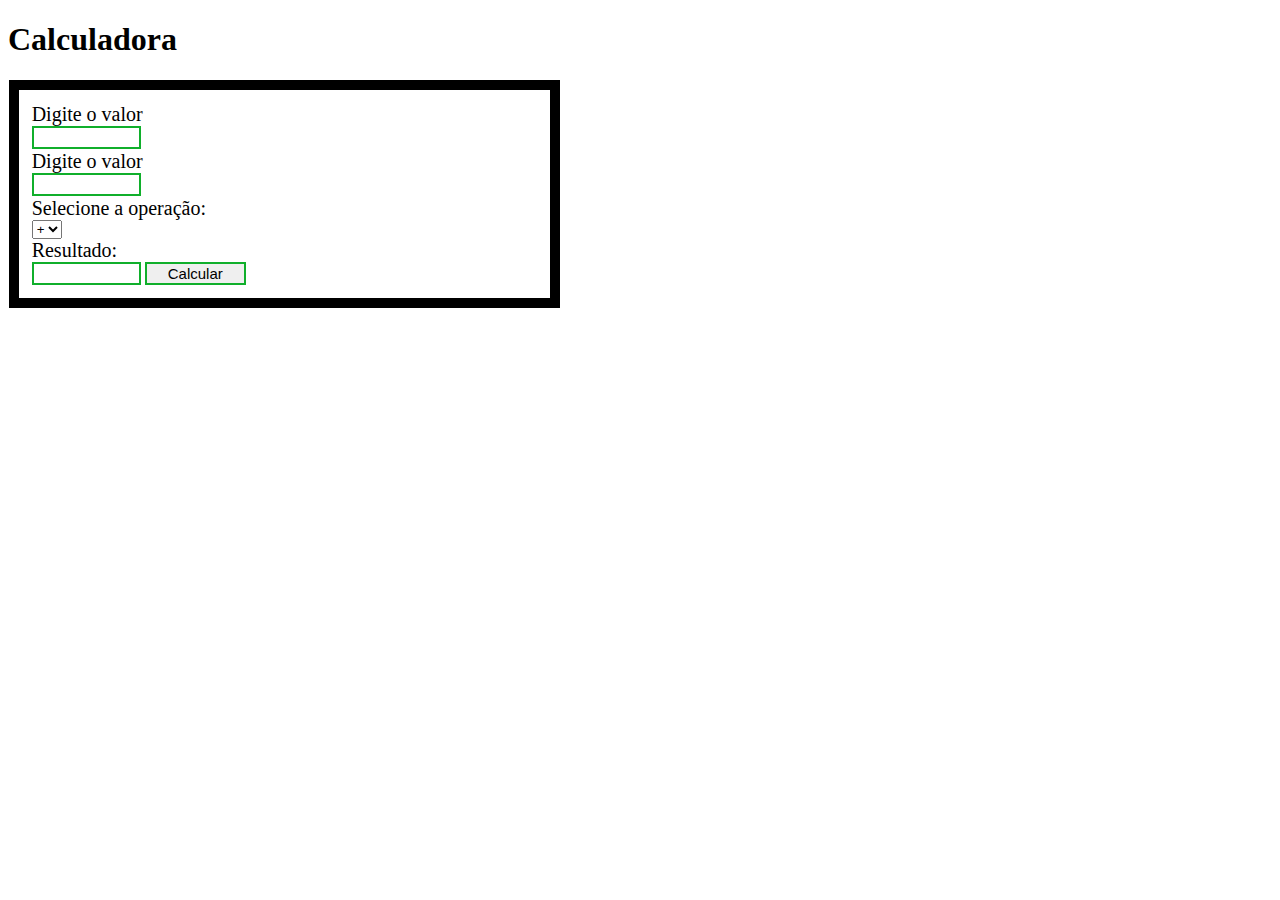
<file: calculadora.html>
<!DOCTYPE html>
<html lang="en">
<head>
    <meta charset="UTF-8">
    <meta http-equiv="X-UA-Compatible" content="IE=edge">
    <meta name="viewport" content="width=device-width, initial-scale=1.0">
    <script src="./codigo.js"></script>
    <link rel="stylesheet" type="text/css" href="style.css" />
    
    
    
    
    <title>Document</title>
</head>
<body>
    <h1>Calculadora</h1>
    <form name="calcform" method="post" action="">
        <fieldset>
            
       
        <label for="valor1">Digite o valor </label>
               <input type="text" name="valor1" id="valor1" />
         
               <label for="valor2">Digite o valor </label>
               <input type="text" name="valor2" id="valor2" />

        <label for="oper">Selecione a operação:</label>
               <select name="oper" id="oper">
                  <option value="+">+</option>
                  <option value="-">-</option>
                  <option value="*">*</option>
                  <option value="/">/</option>
               </select>

         
       
        <label for="res">Resultado:</label>
               <input type="text" name="res" id="res" />
        
    

        <input type="button" value="Calcular" class="botao" onClick="calcular(document.calcform.oper.value)"/>
        </fieldset>
    </form>
</body>
</html>
</file>
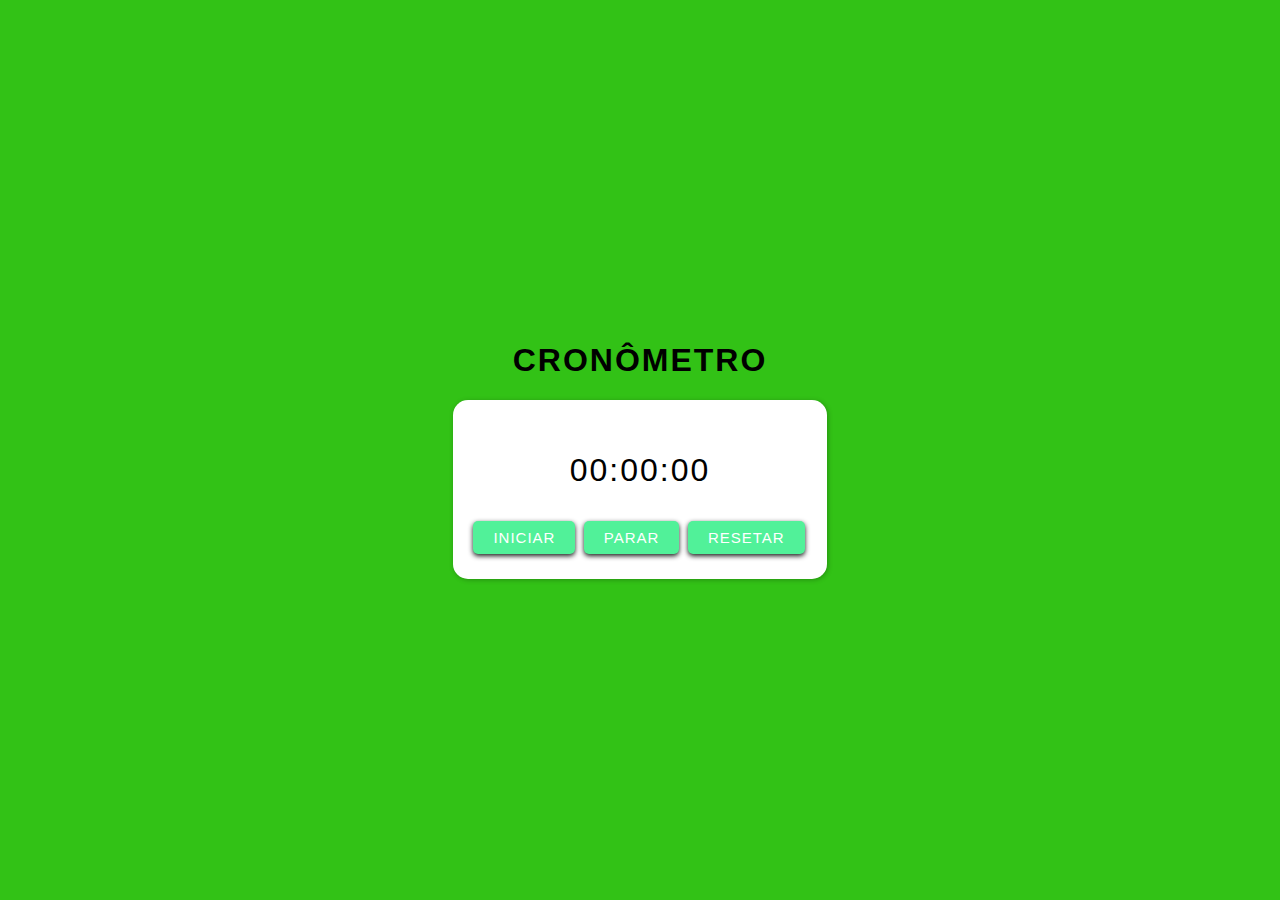
<file: cronometro.html>
<!DOCTYPE html>
<html lang="en">
    <head>
        <title></title>
        <meta charset="UTF-8">
        <meta name="viewport" content="width=device-width, initial-scale=1">
        <link href="estilo.css" rel="stylesheet" type="text/css" />
    </head>
    <body>
        <div class="container">
            <h1>CRONÔMETRO</h1>
            <div class="principal">
              <p class="tempo">
                <span class="minutos">00</span>:<span class="segundos">00</span>:<span class="milissegundos">00</span>
              </p>
              <div>
                <button onclick="iniciar()" class="iniciar">INICIAR</button>
                <button onclick="parar()" class="parar">PARAR</button>
                <button onclick="resetar()" class="resetar">RESETAR</button>
              </div>
            </div>
          </div>
          <script src="script.js"></script>
    </body>
</html>
</file>
<file: style.css>
form fieldset {
    margin: 1px;
    width: 40%;
    border: solid black 10px;
    padding: 1%;
 }
 
 form legend {
    padding: 6px;
    margin: 10px;
    border: solid black 1px;
    font-size: 90%;
    font-weight: bold;
    background-color: #eae9ec;
 }
 
 form label {
    display: block;
    font-size: 20px;
 }
 
 form input {
    width: 20%;
    border: solid rgb(16, 175, 43) 2px;
    font-size: 15px;
    margin-bottom: 1px;
 }
</file>
<file: estilo.css>
body {
	background: #32c216;
	color: black;
	text-align: center;
	letter-spacing: 2px;
	margin: 0;
	padding: 0;
	font-family: 'Montserrat', sans-serif;
}

.container {
	display: flex;
	flex-direction: column;
	justify-content: center;
	align-items: center;
	height: 100vh;
}

.principal {
	display: flex;
	flex-direction: column;
	align-items: center;
	border-radius: 15px;
	box-shadow: 1px 1px 5px rgba(0,0,0,0.25);
	background-color: rgb(255, 255, 255);
	margin: 0 auto;
	padding: 20px;
	min-width: 250px;
	max-width: 500px;
	user-select: none;
}

.tempo {
	font-size: 2rem;
}

button {
  border: 0;
  padding: 8px 20px;
  margin: 0 2px 5px 0;
  border-radius: 5px;
  font-weight: 500;
  letter-spacing: 1px;
  font-size: 15px;
  background-color: #51f199;
  color: #fff;
	cursor: pointer;
	outline: none;
	box-shadow: 0px 2px 5px rgba(0,0,0,0.9);
}

button:active {
	transform: scale(0.98);
	box-shadow: 0px 2px 5px rgba(0,0,0,0.5);
}
</file>
